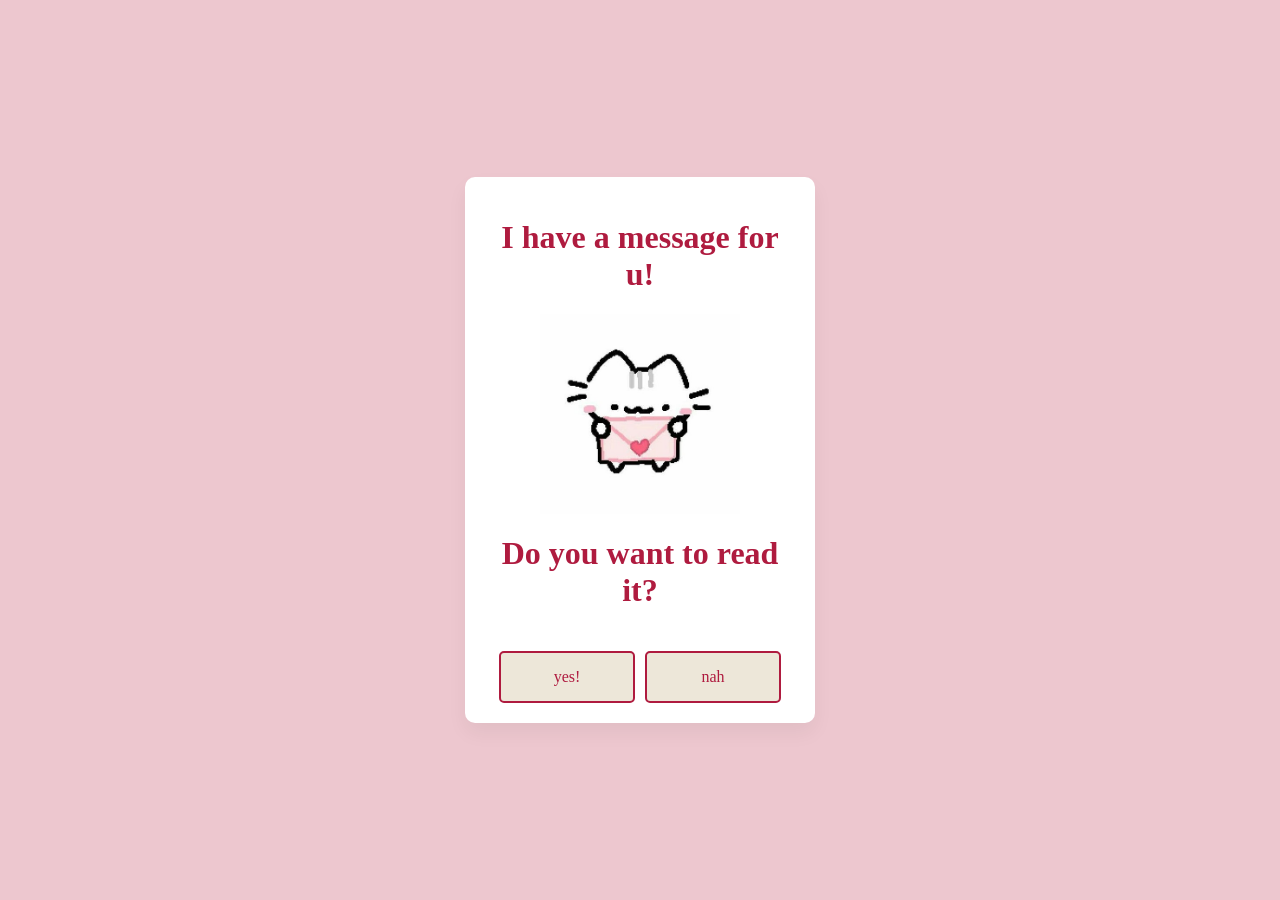
<file: index.html>
<!DOCTYPE html>
<html>
<head>
    <meta charset="UTF-8">
    <meta name="viewport" content="width=device-width, initial-scale=1.0">
    <link rel="stylesheet" href="style.css">
    <link href="https://db.onlinewebfonts.com/c/9f5c8857b8e6c8fac8ae3f14891d81c1?family=Windblow" rel="stylesheet">
    <link href="https://db.onlinewebfonts.com/c/2209bd19c45fb4f92b406d4ea1e0f497?family=badboy+cre" rel="stylesheet">
    <link href="https://db.onlinewebfonts.com/c/0a7eb5b18d231e9771e9fd2c20c543af?family=HW+Agilo+DB" rel="stylesheet">
    <link href="https://db.onlinewebfonts.com/c/f4bc352b52c96ca087093d36bd2396bb?family=Noteworthy+Bold" rel="stylesheet">
    <title>Ilysm!</title>
</head>
<body>
    <div class="boxcontainer">
        <h1>I have a message for u!</h1>
            <img src="pic1.jpeg" class="pic1">
        <h1>Do you want to read it?</h1>
        <div class="answerbuttons">
            <a href="yes.html" class="links">yes!</a>
            <a href="no.html" class="links">nah</a>
        </div>
    </div>
</body>
</html>
</file>
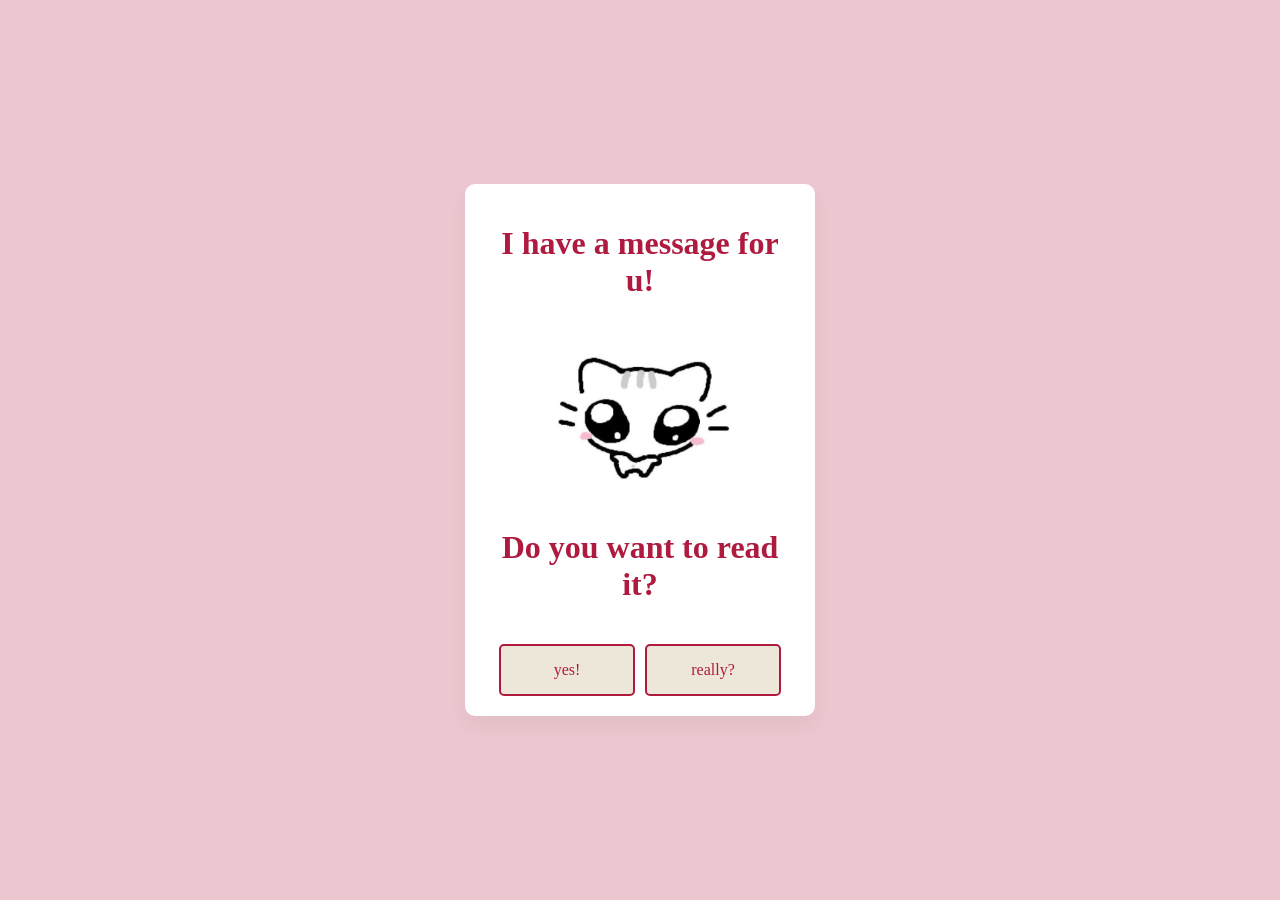
<file: no.html>
<!DOCTYPE html>
<html>
<head>
    <meta charset="UTF-8">
    <meta name="viewport" content="width=device-width, initial-scale=1.0">
    <link rel="stylesheet" href="style.css">
    <link href="https://db.onlinewebfonts.com/c/9f5c8857b8e6c8fac8ae3f14891d81c1?family=Windblow" rel="stylesheet">
    <link href="https://db.onlinewebfonts.com/c/2209bd19c45fb4f92b406d4ea1e0f497?family=badboy+cre" rel="stylesheet">
    <link href="https://db.onlinewebfonts.com/c/0a7eb5b18d231e9771e9fd2c20c543af?family=HW+Agilo+DB" rel="stylesheet">
    <link href="https://db.onlinewebfonts.com/c/f4bc352b52c96ca087093d36bd2396bb?family=Noteworthy+Bold" rel="stylesheet">
    <title>Ilysm!</title>
</head>
<body>
    <div class="boxcontainer">
        <h1>I have a message for u!</h1>
            <img src="pic2.jpeg" class="pic1">
        <h1>Do you want to read it?</h1>
        <div class="answerbuttons">
            <a href="yes.html" class="links">yes!</a>
            <a href="no2.html" class="links">really?</a>
        </div>
    </div>
</body>
</html>
</file>
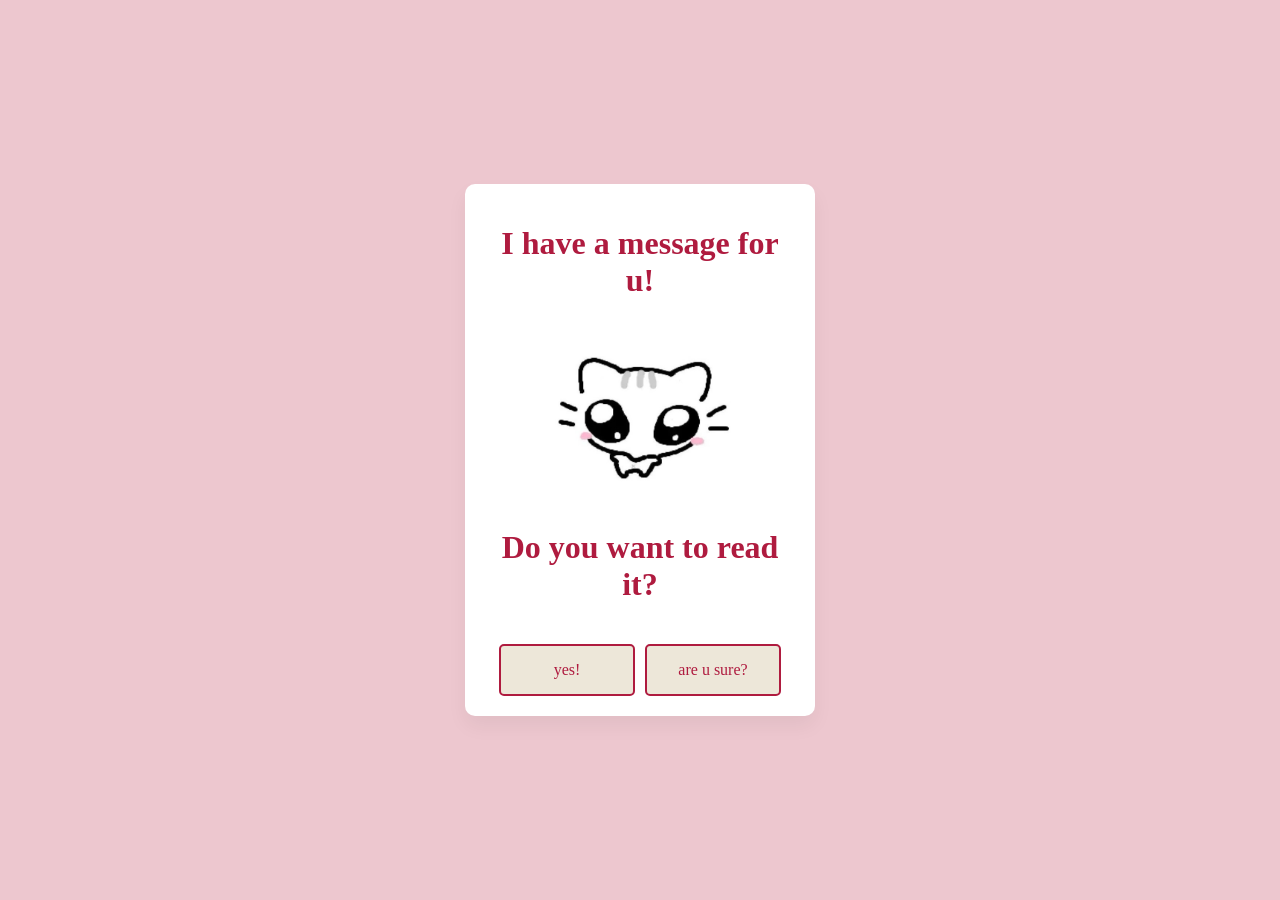
<file: no2.html>
<!DOCTYPE html>
<html>
<head>
    <meta charset="UTF-8">
    <meta name="viewport" content="width=device-width, initial-scale=1.0">
    <link rel="stylesheet" href="style.css">
    <link href="https://db.onlinewebfonts.com/c/9f5c8857b8e6c8fac8ae3f14891d81c1?family=Windblow" rel="stylesheet">
    <link href="https://db.onlinewebfonts.com/c/2209bd19c45fb4f92b406d4ea1e0f497?family=badboy+cre" rel="stylesheet">
    <link href="https://db.onlinewebfonts.com/c/0a7eb5b18d231e9771e9fd2c20c543af?family=HW+Agilo+DB" rel="stylesheet">
    <link href="https://db.onlinewebfonts.com/c/f4bc352b52c96ca087093d36bd2396bb?family=Noteworthy+Bold" rel="stylesheet">
    <title>Ilysm!</title>
</head>
<body>
    <div class="boxcontainer">
        <h1>I have a message for u!</h1>
            <img src="pic2.jpeg" class="pic1">
        <h1>Do you want to read it?</h1>
        <div class="answerbuttons">
            <a href="yes.html" class="links">yes!</a>
            <a href="no3.html" class="links">are u sure?</a>
        </div>
    </div>
</body>
</html>
</file>
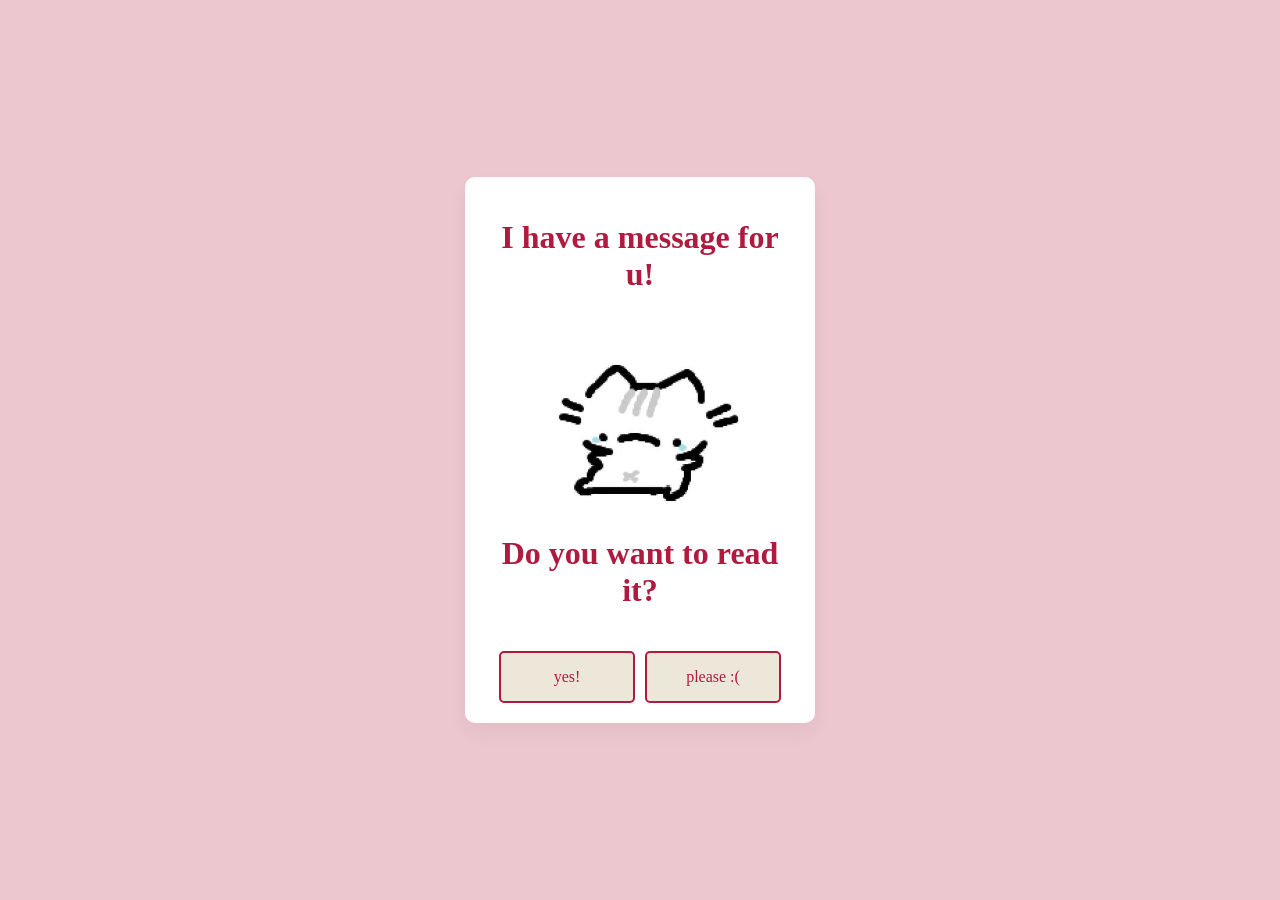
<file: no3.html>
<!DOCTYPE html>
<html>
<head>
    <meta charset="UTF-8">
    <meta name="viewport" content="width=device-width, initial-scale=1.0">
    <link rel="stylesheet" href="style.css">
    <link href="https://db.onlinewebfonts.com/c/9f5c8857b8e6c8fac8ae3f14891d81c1?family=Windblow" rel="stylesheet">
    <link href="https://db.onlinewebfonts.com/c/2209bd19c45fb4f92b406d4ea1e0f497?family=badboy+cre" rel="stylesheet">
    <link href="https://db.onlinewebfonts.com/c/0a7eb5b18d231e9771e9fd2c20c543af?family=HW+Agilo+DB" rel="stylesheet">
    <link href="https://db.onlinewebfonts.com/c/f4bc352b52c96ca087093d36bd2396bb?family=Noteworthy+Bold" rel="stylesheet">
    <title>Ilysm!</title>
</head>
<body>
    <div class="boxcontainer">
        <h1>I have a message for u!</h1>
            <img src="pic3.jpeg" class="pic1">
        <h1>Do you want to read it?</h1>
        <div class="answerbuttons">
            <a href="yes.html" class="links">yes!</a>
            <a href="no4.html" class="links">please :(</a>
        </div>
    </div>
</body>
</html>
</file>
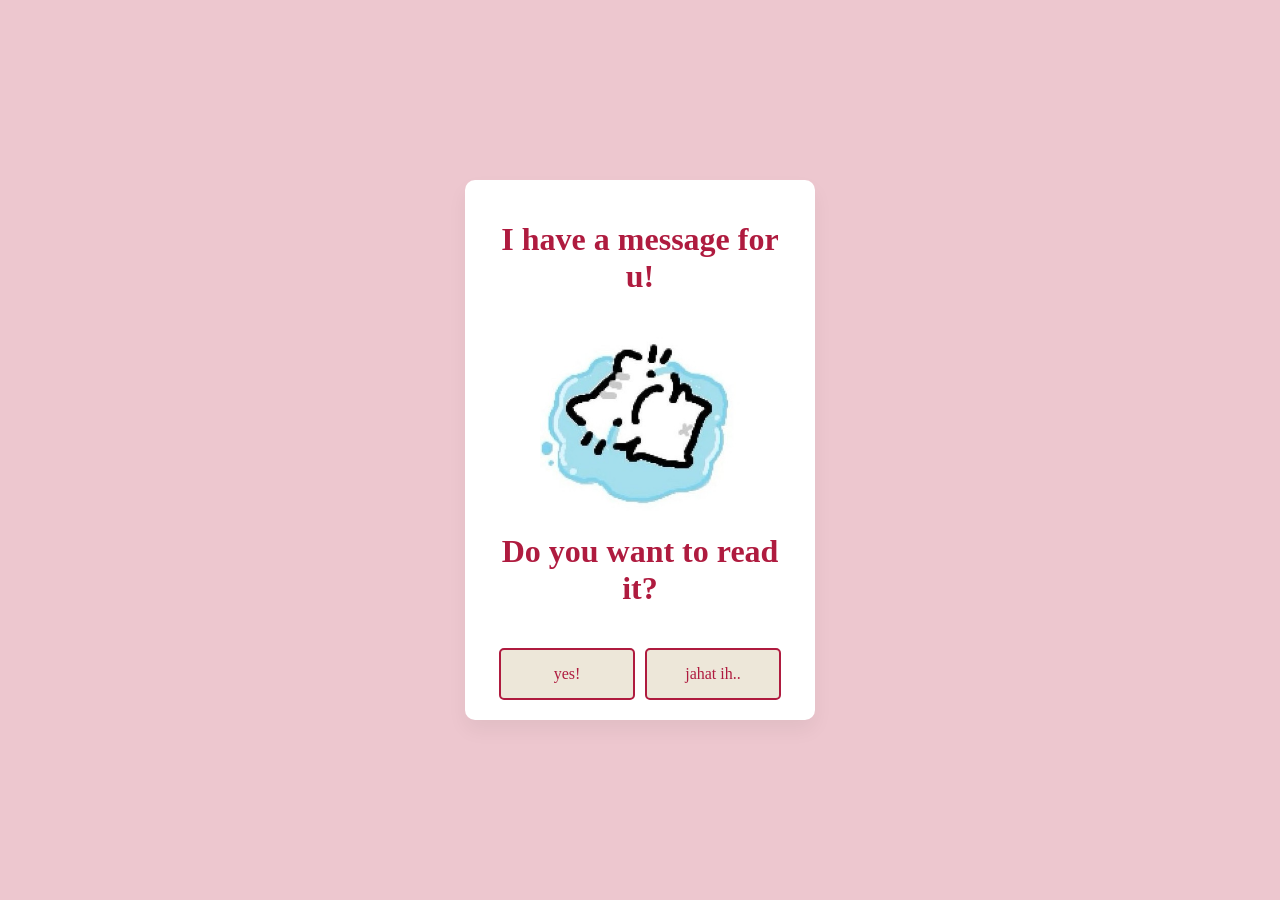
<file: no4.html>
<!DOCTYPE html>
<html>
<head>
    <meta charset="UTF-8">
    <meta name="viewport" content="width=device-width, initial-scale=1.0">
    <link rel="stylesheet" href="style.css">
    <link href="https://db.onlinewebfonts.com/c/9f5c8857b8e6c8fac8ae3f14891d81c1?family=Windblow" rel="stylesheet">
    <link href="https://db.onlinewebfonts.com/c/2209bd19c45fb4f92b406d4ea1e0f497?family=badboy+cre" rel="stylesheet">
    <link href="https://db.onlinewebfonts.com/c/0a7eb5b18d231e9771e9fd2c20c543af?family=HW+Agilo+DB" rel="stylesheet">
    <link href="https://db.onlinewebfonts.com/c/f4bc352b52c96ca087093d36bd2396bb?family=Noteworthy+Bold" rel="stylesheet">
    <title>Ilysm!</title>
</head>
<body>
    <div class="boxcontainer">
        <h1>I have a message for u!</h1>
            <img src="pic4.jpeg" class="pic1">
        <h1>Do you want to read it?</h1>
        <div class="answerbuttons">
            <a href="yes.html" class="links">yes!</a>
            <a href="no5.html" class="links">jahat ih..</a>
        </div>
    </div>
</body>
</html>
</file>
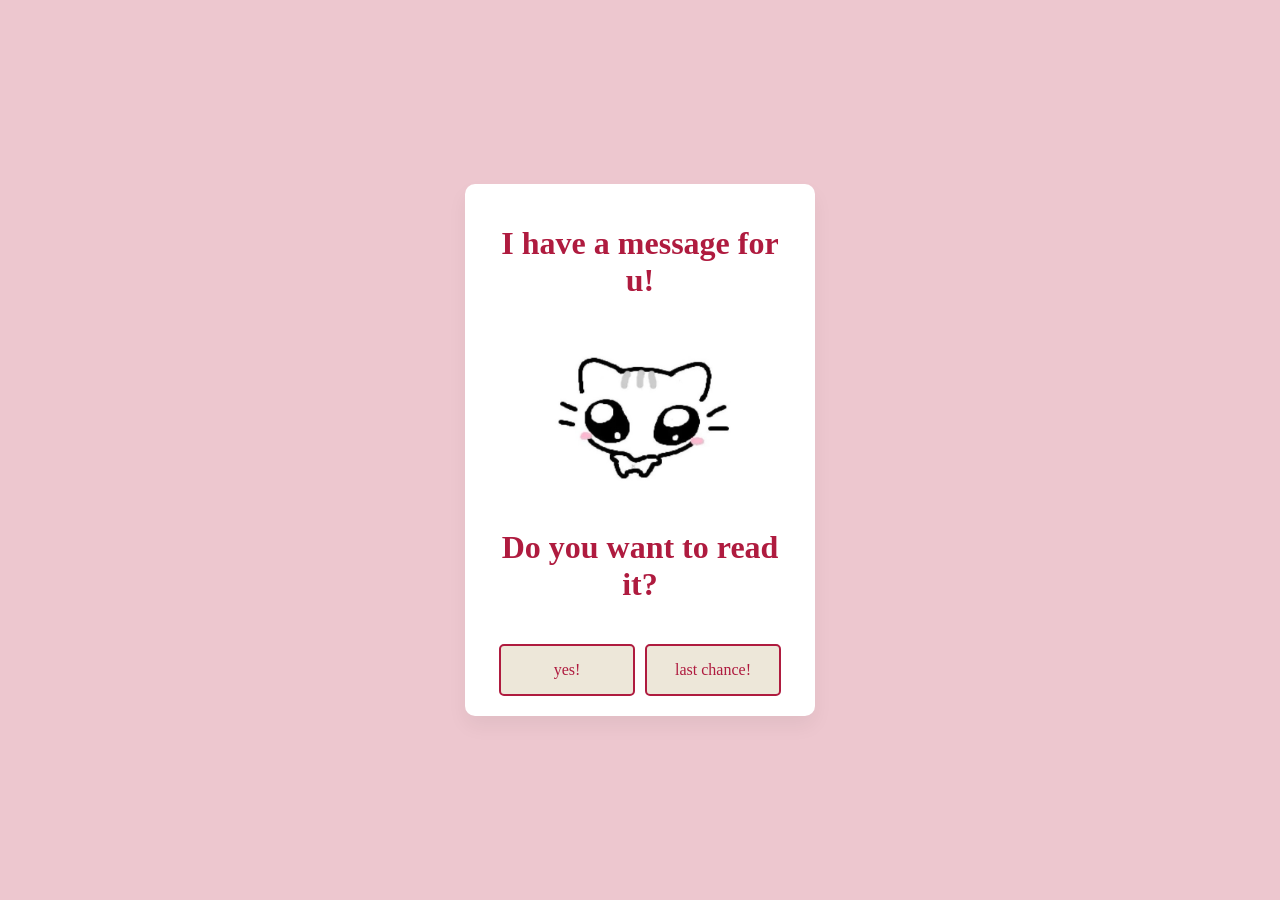
<file: no5.html>
<!DOCTYPE html>
<html>
<head>
    <meta charset="UTF-8">
    <meta name="viewport" content="width=device-width, initial-scale=1.0">
    <link rel="stylesheet" href="style.css">
    <link href="https://db.onlinewebfonts.com/c/9f5c8857b8e6c8fac8ae3f14891d81c1?family=Windblow" rel="stylesheet">
    <link href="https://db.onlinewebfonts.com/c/2209bd19c45fb4f92b406d4ea1e0f497?family=badboy+cre" rel="stylesheet">
    <link href="https://db.onlinewebfonts.com/c/0a7eb5b18d231e9771e9fd2c20c543af?family=HW+Agilo+DB" rel="stylesheet">
    <link href="https://db.onlinewebfonts.com/c/f4bc352b52c96ca087093d36bd2396bb?family=Noteworthy+Bold" rel="stylesheet">
    <title>Ilysm!</title>
</head>
<body>
    <div class="boxcontainer">
        <h1>I have a message for u!</h1>
            <img src="pic2.jpeg" class="pic1">
        <h1>Do you want to read it?</h1>
        <div class="answerbuttons">
            <a href="yes.html" class="links">yes!</a>
            <a href="no6.html" class="links">last chance!</a>
        </div>
    </div>
</body>
</html>
</file>
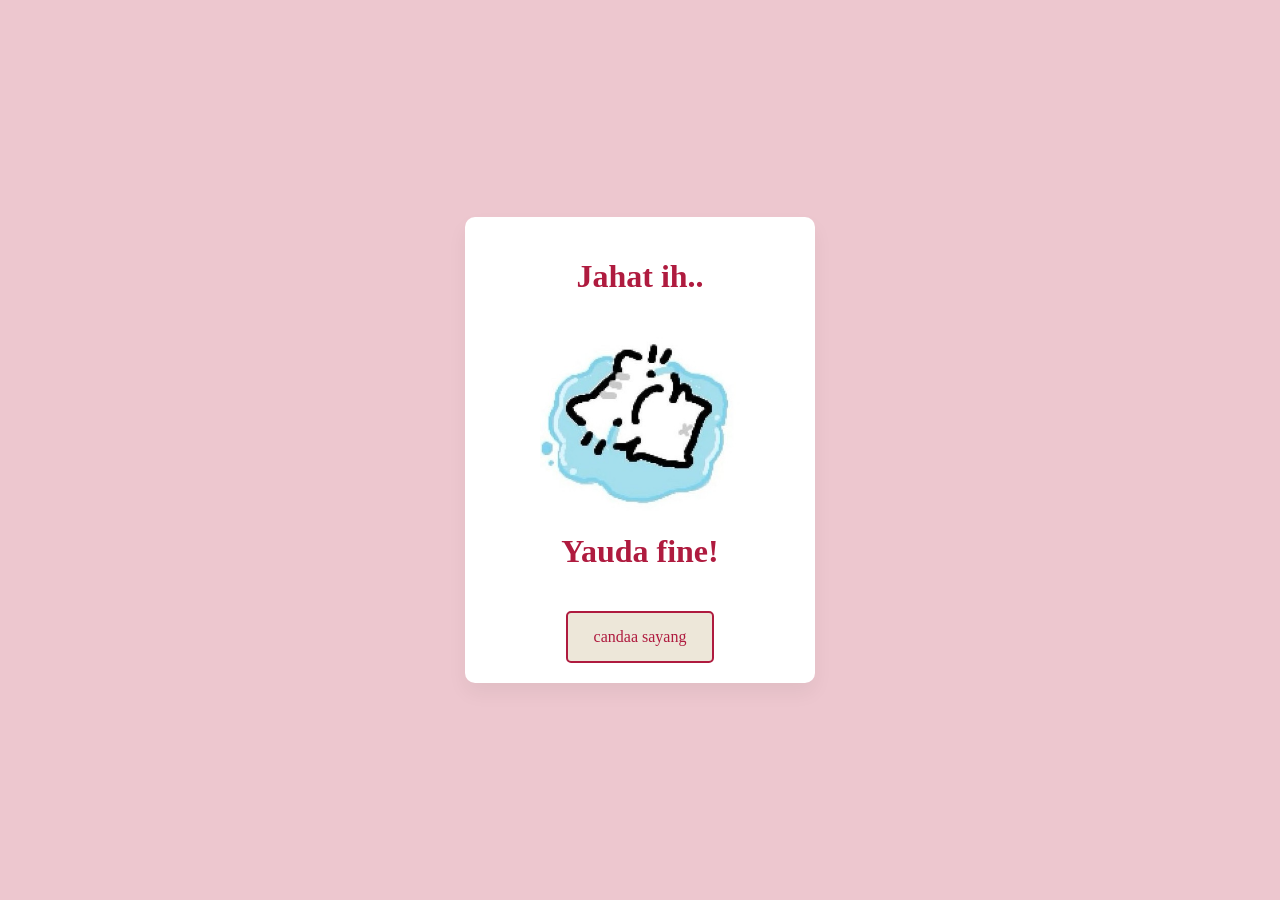
<file: no6.html>
<!DOCTYPE html>
<html>
<head>
    <meta charset="UTF-8">
    <meta name="viewport" content="width=device-width, initial-scale=1.0">
    <link rel="stylesheet" href="style.css">
    <link href="https://db.onlinewebfonts.com/c/9f5c8857b8e6c8fac8ae3f14891d81c1?family=Windblow" rel="stylesheet">
    <link href="https://db.onlinewebfonts.com/c/2209bd19c45fb4f92b406d4ea1e0f497?family=badboy+cre" rel="stylesheet">
    <link href="https://db.onlinewebfonts.com/c/0a7eb5b18d231e9771e9fd2c20c543af?family=HW+Agilo+DB" rel="stylesheet">
    <link href="https://db.onlinewebfonts.com/c/f4bc352b52c96ca087093d36bd2396bb?family=Noteworthy+Bold" rel="stylesheet">
    <title>Ilysm!</title>
</head>
<body>
    <div class="boxcontainer">
        <h1>Jahat ih..</h1>
            <img src="pic4.jpeg" class="pic1">
        <h1>Yauda fine!</h1>
        <div class="answerbuttons">
            <a href="index.html" class="links">candaa sayang</a>
        </div>
    </div>
</body>
</html>
</file>
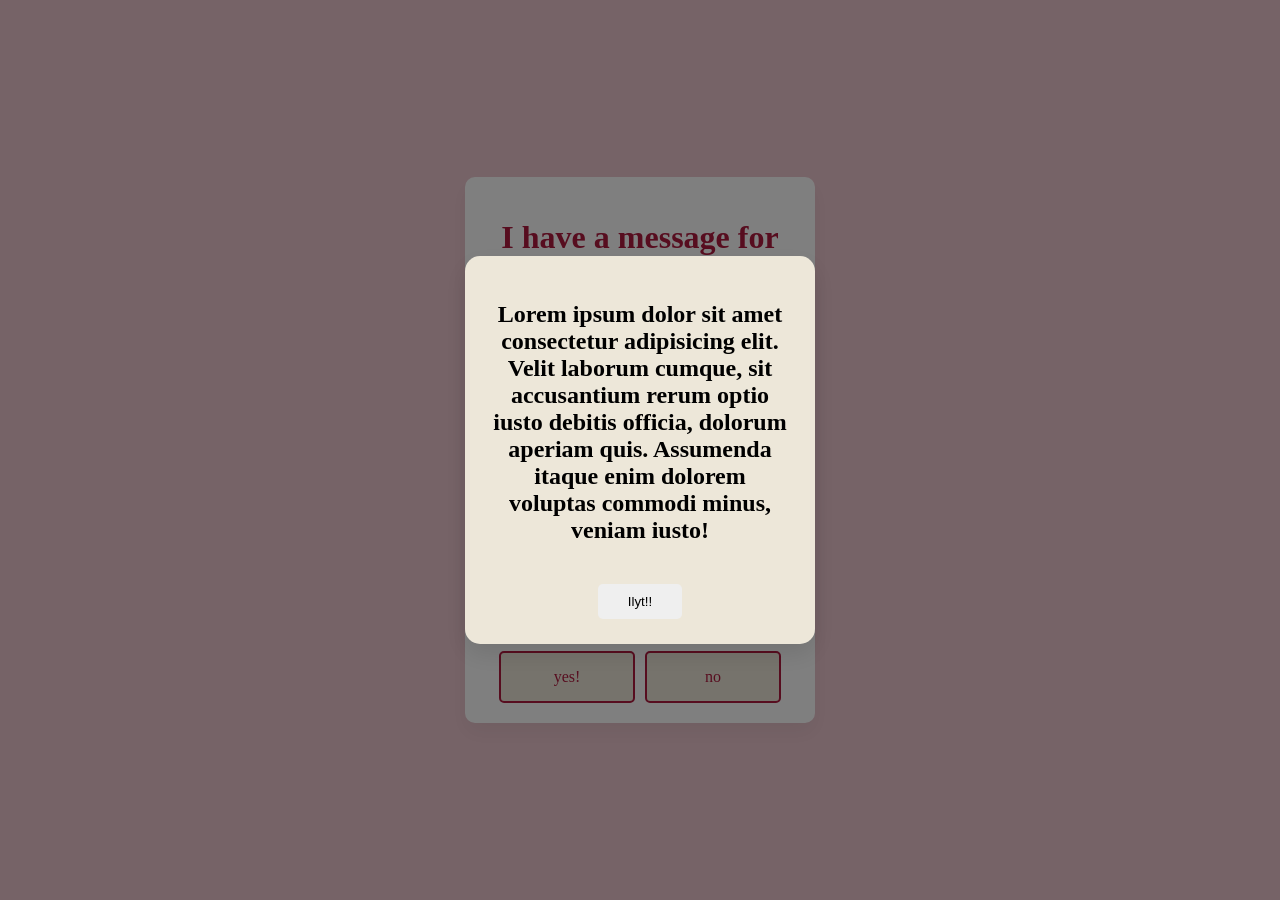
<file: yes.html>
<!DOCTYPE html>
<html>
<head>
    <meta charset="UTF-8">
    <meta name="viewport" content="width=device-width, initial-scale=1.0">
    <link rel="stylesheet" href="style.css">
    <link href="https://db.onlinewebfonts.com/c/9f5c8857b8e6c8fac8ae3f14891d81c1?family=Windblow" rel="stylesheet">
    <link href="https://db.onlinewebfonts.com/c/2209bd19c45fb4f92b406d4ea1e0f497?family=badboy+cre" rel="stylesheet">
    <link href="https://db.onlinewebfonts.com/c/0a7eb5b18d231e9771e9fd2c20c543af?family=HW+Agilo+DB" rel="stylesheet">
    <link href="https://db.onlinewebfonts.com/c/f4bc352b52c96ca087093d36bd2396bb?family=Noteworthy+Bold" rel="stylesheet">
    <title>Ilysm!</title>
    <style>
        .popup-overlay {
            position: fixed;
            top: 0;
            left: 0;
            width: 100%;
            height: 100%;
            background: rgba(0,0,0,0.5);
            display: flex;
            justify-content: center;
            align-items: center;
        }
        .popup-box {
            background: var(--buttons-color);
            width: 85%;           
            max-width: 350px;   
            padding: 25px;        
            box-sizing: border-box;
            border-radius: 15px;
            text-align: center;
            font-family: "Noteworthy Bold";
            transition: 0.2s ease-in-out;
            box-shadow: 0 10px 25px rgba(0,0,0,0.1);
        }
        .popup-box button {
            margin-top: 20px;
            padding: 10px 30px;
            border: none;
            border-radius: 5px;
            cursor: pointer;
        }
    </style>
</head>
<body>
    <div class="popup-overlay" id="popup">
        <div class="popup-box">
            <h2>Lorem ipsum dolor sit amet consectetur adipisicing elit. Velit laborum cumque, sit accusantium rerum optio iusto debitis officia, dolorum aperiam quis. Assumenda itaque enim dolorem voluptas commodi minus, veniam iusto!</h2>
            <a href="index.html">
                <button type="button">Ilyt!!</button>
            </a>
        </div>
    </div>
    <div class="boxcontainer">
        <h1>I have a message for u!</h1>
            <img src="pic1.jpeg" class="pic1">
        <h1>Do you want to read it?</h1>
        <div class="answerbuttons">
            <a href="yes.html" class="links">yes!</a>
            <a href="no.html" class="links">no</a>
        </div>
    </div>
</body>
</html>
</file>
<file: style.css>
@view-transition {
  navigation: auto; /* Enables transition between pages */
}

/* This makes the whole page fade in and out */
::view-transition-old(root),
::view-transition-new(root) {
  animation-duration: 0.5s;
}
html{
    height: 100%;
    width: 100%;
}
:root{
    --background-color: #EDC7CF;
    --text-color: #AF1B3F;
    --buttons-color:#EDE7D9;

}
h1{
    color: var(--text-color);
    font-family: "HW Agilo DB";
}
body{
    background-color: var(--background-color);
    text-align: center;
    display: flex;
    justify-content: center;
    align-items: center;     
    min-height: 100vh;      
    margin: 0;               
}
.pic1{
    max-width: 200px;
    height: auto;
    display: block;
    margin-left: auto;
    margin-right: auto;
}

.answerbuttons{
    text-align: center;
    padding-top: 20px;
    font-family: "Noteworthy Bold";
    display: flex;
    justify-content: center; 
    gap: 10px;              
}
.links{
    text-decoration: none;
    color: var(--text-color);
    padding: 15px 26px;
    border: 2px solid var(--text-color);
    border-radius: 5px;
    background-color: var(--buttons-color);
    display: inline-block;
    min-width: 80px;
}
.links:hover{
    background-color: var(--text-color);
    color: var(--buttons-color);
    border:2px solid var(--buttons-color);
    transition: 0.2s ease-in-out;
}
.boxcontainer{
    background-color: white;
    border-radius: 10px;
    width: 90%;           
    max-width: 350px;
    padding: 20px;        
    margin: auto;         
    box-sizing: border-box;
    box-shadow: 0 10px 20px rgba(0,0,0,0.05);
}
</file>
